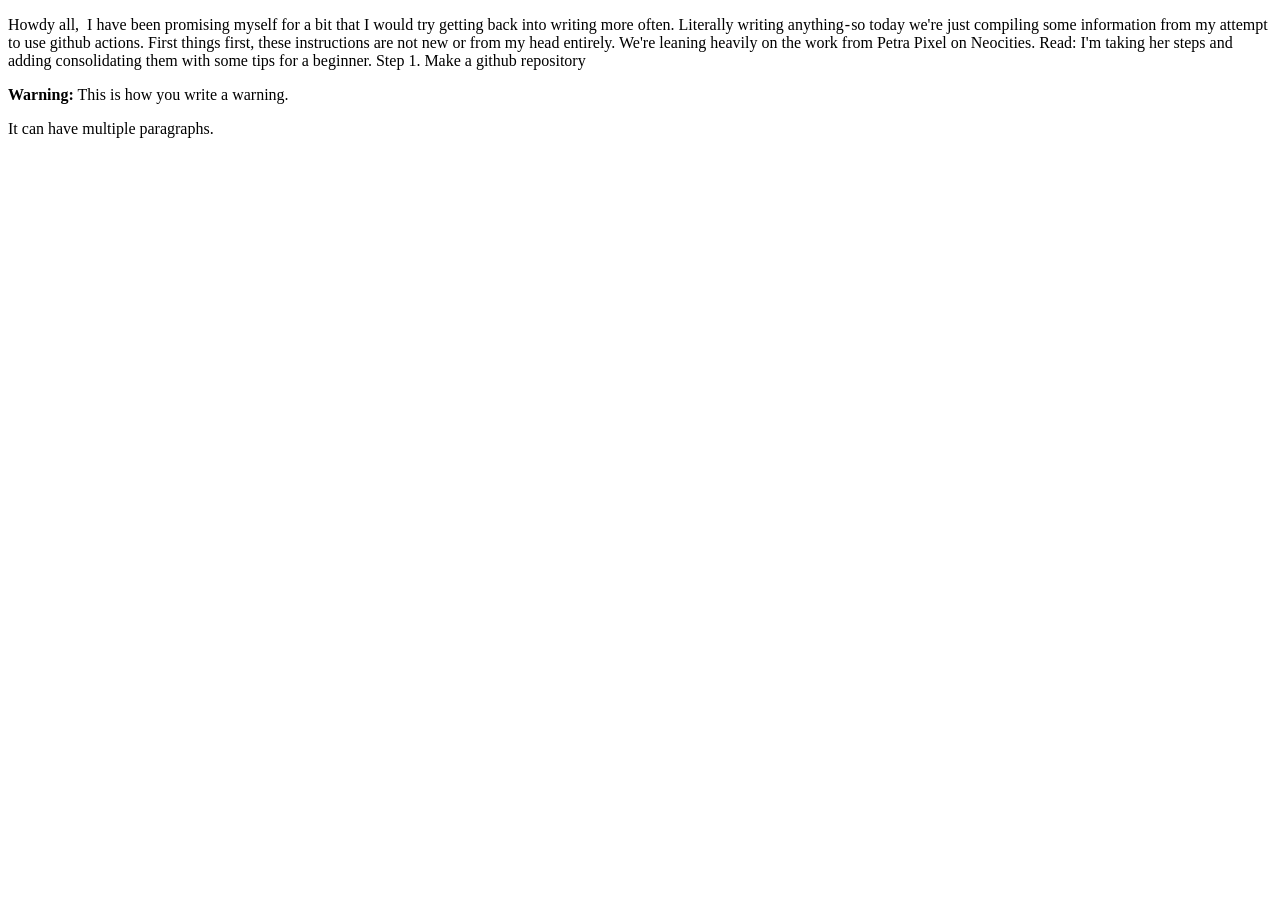
<file: Public/BlogItems/NeocitiesGitHubActionsSetUp.html>
<!DOCTYPE html>
<html>
   <head>
      <meta charset="UTF-8">
      <meta name="viewport" content="width=device-width, initial-scale=1.0">
      <title>SettingUpGitHubActions</title>
      <!-- <link href="sulvainshouse.css" rel="stylesheet" type="text/css" media="all"> -->
   </head>
  
   <p></p>
   Howdy all, 
   I have been promising myself for a bit that I would try getting back into writing more often.
   Literally writing anything - so today we're just compiling some information from my attempt to use github actions.
   
   
   First things first, these instructions are not new or from my head entirely. We're leaning heavily on the work from Petra Pixel on Neocities. Read: I'm taking her steps and adding consolidating them with some tips for a beginner.
   Step 1. Make a github repository

   <div class="notecard warning">
    <p><strong>Warning:</strong> This is how you write a warning.</p>
    <p>It can have multiple paragraphs.</p>
  </div>
</file>
